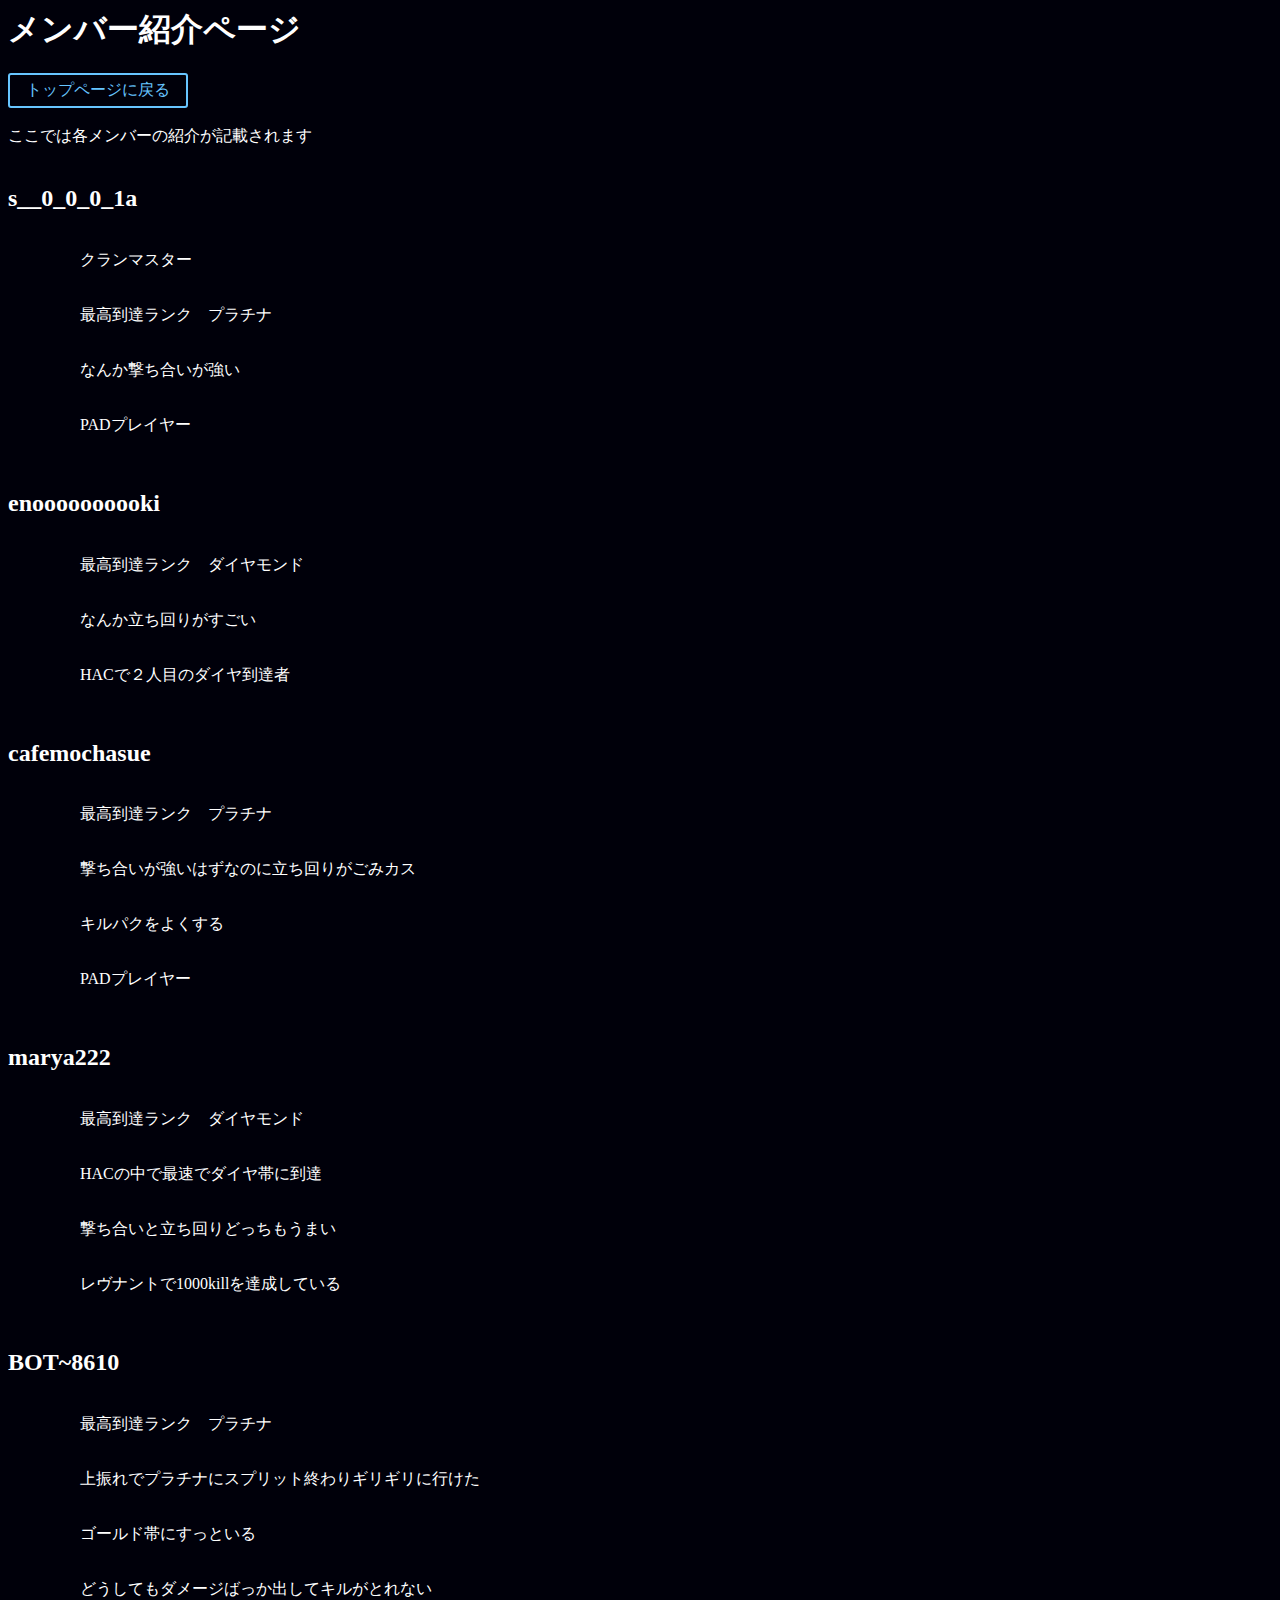
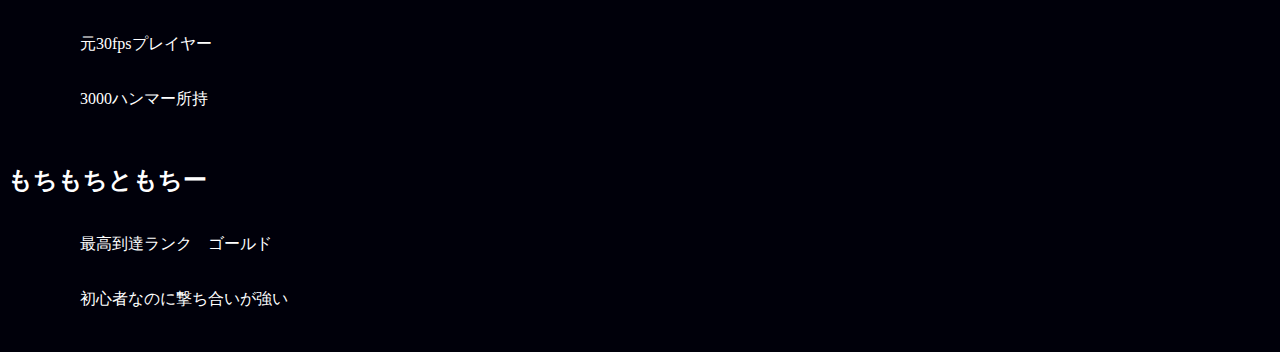
<file: haruki3.html>
<html>
<head>
<title>HAC.member2</title>
<link rel="stylesheet" href="main.css">
</head>
<body bgcolor="#00000a" text="#ffffff">
	<h1>メンバー紹介ページ</h1>
	<a href="index.html" class="btn-flat-border">トップページに戻る</a><br><br>
	ここでは各メンバーの紹介が記載されます<br><br>
	<h2>s__0_0_0_1a</h2><br>
	&nbsp; &nbsp; &nbsp; &nbsp; &nbsp; &nbsp; &nbsp; &nbsp; &nbsp; クランマスター</p><br>
	&nbsp; &nbsp; &nbsp; &nbsp; &nbsp; &nbsp; &nbsp; &nbsp; &nbsp; 最高到達ランク　プラチナ</p><br>
	&nbsp; &nbsp; &nbsp; &nbsp; &nbsp; &nbsp; &nbsp; &nbsp; &nbsp; なんか撃ち合いが強い</p><br>
	&nbsp; &nbsp; &nbsp; &nbsp; &nbsp; &nbsp; &nbsp; &nbsp; &nbsp; PADプレイヤー</p><br>
	
	<h2>enoooooooooki</h2><br>
	&nbsp; &nbsp; &nbsp; &nbsp; &nbsp; &nbsp; &nbsp; &nbsp; &nbsp; 最高到達ランク　ダイヤモンド</p><br>
	&nbsp; &nbsp; &nbsp; &nbsp; &nbsp; &nbsp; &nbsp; &nbsp; &nbsp; なんか立ち回りがすごい</p><br>
	&nbsp; &nbsp; &nbsp; &nbsp; &nbsp; &nbsp; &nbsp; &nbsp; &nbsp; HACで２人目のダイヤ到達者</p><br>
	<h2>cafemochasue</h2><br>
	&nbsp; &nbsp; &nbsp; &nbsp; &nbsp; &nbsp; &nbsp; &nbsp; &nbsp; 最高到達ランク　プラチナ</p><br>
	&nbsp; &nbsp; &nbsp; &nbsp; &nbsp; &nbsp; &nbsp; &nbsp; &nbsp; 撃ち合いが強いはずなのに立ち回りがごみカス</p><br>
	&nbsp; &nbsp; &nbsp; &nbsp; &nbsp; &nbsp; &nbsp; &nbsp; &nbsp; キルパクをよくする</p><br>
	&nbsp; &nbsp; &nbsp; &nbsp; &nbsp; &nbsp; &nbsp; &nbsp; &nbsp; PADプレイヤー</p><br>
	<h2>marya222</h2><br>
	&nbsp; &nbsp; &nbsp; &nbsp; &nbsp; &nbsp; &nbsp; &nbsp; &nbsp; 最高到達ランク　ダイヤモンド</p><br>
	&nbsp; &nbsp; &nbsp; &nbsp; &nbsp; &nbsp; &nbsp; &nbsp; &nbsp; HACの中で最速でダイヤ帯に到達</p><br>
	&nbsp; &nbsp; &nbsp; &nbsp; &nbsp; &nbsp; &nbsp; &nbsp; &nbsp; 撃ち合いと立ち回りどっちもうまい</p><br>
	&nbsp; &nbsp; &nbsp; &nbsp; &nbsp; &nbsp; &nbsp; &nbsp; &nbsp; レヴナントで1000killを達成している</p><br>
	<h2 >BOT~8610</h2><br>
	&nbsp; &nbsp; &nbsp; &nbsp; &nbsp; &nbsp; &nbsp; &nbsp; &nbsp; 最高到達ランク　プラチナ</p><br>
	&nbsp; &nbsp; &nbsp; &nbsp; &nbsp; &nbsp; &nbsp; &nbsp; &nbsp; 上振れでプラチナにスプリット終わりギリギリに行けた</p><br>
	&nbsp; &nbsp; &nbsp; &nbsp; &nbsp; &nbsp; &nbsp; &nbsp; &nbsp; ゴールド帯にすっといる</p><br>
	&nbsp; &nbsp; &nbsp; &nbsp; &nbsp; &nbsp; &nbsp; &nbsp; &nbsp; どうしてもダメージばっか出してキルがとれない</p><br>
	&nbsp; &nbsp; &nbsp; &nbsp; &nbsp; &nbsp; &nbsp; &nbsp; &nbsp; 元30fpsプレイヤー</p><br>
	&nbsp; &nbsp; &nbsp; &nbsp; &nbsp; &nbsp; &nbsp; &nbsp; &nbsp; 3000ハンマー所持</p><br>
	<h2>もちもちともちー</h2><br>
	&nbsp; &nbsp; &nbsp; &nbsp; &nbsp; &nbsp; &nbsp; &nbsp; &nbsp; 最高到達ランク　ゴールド</p><br>
	&nbsp; &nbsp; &nbsp; &nbsp; &nbsp; &nbsp; &nbsp; &nbsp; &nbsp; 初心者なのに撃ち合いが強い</p><br>
	
	
</body>

</html>
</file>
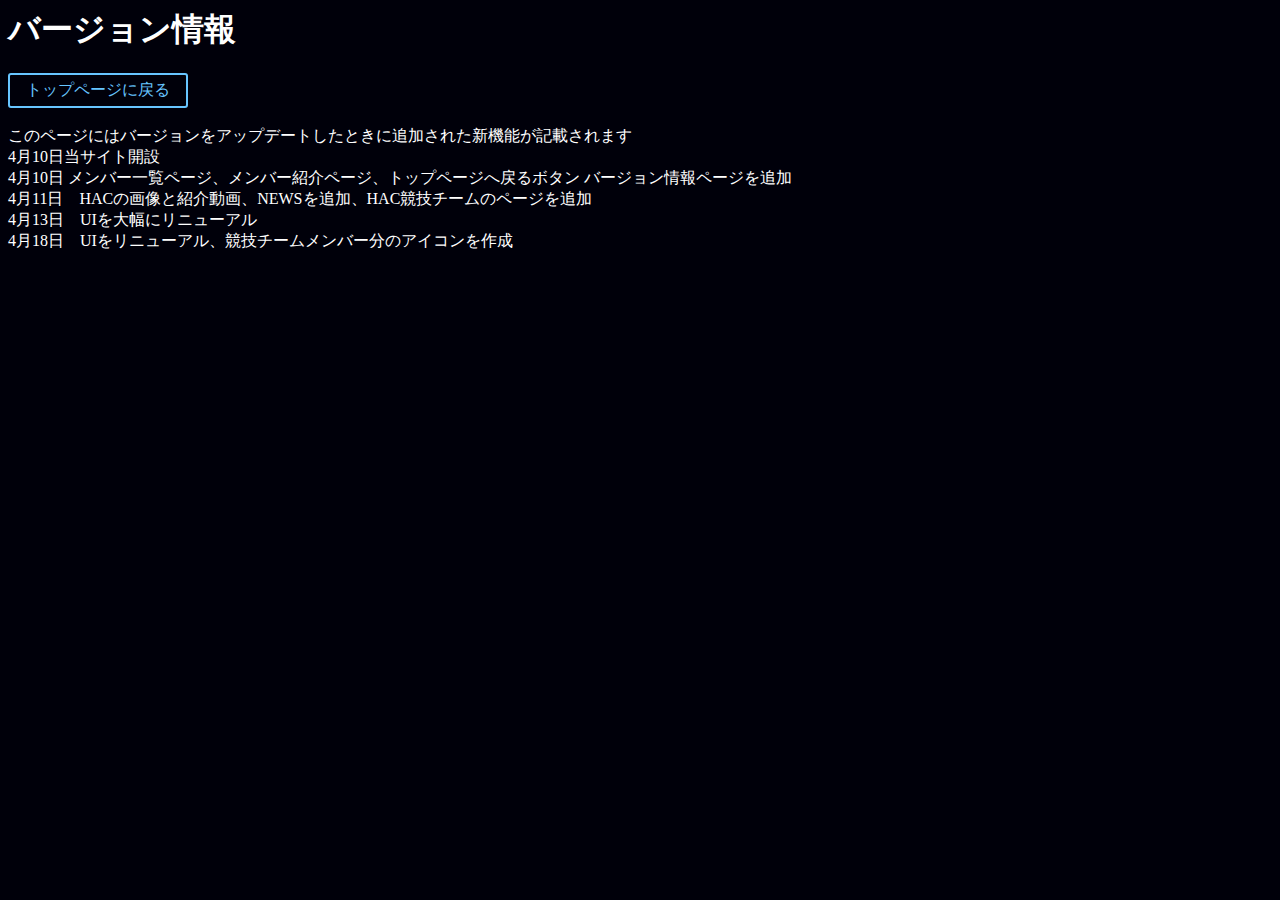
<file: haruki4.html>
<html>
	<head>
	<title>HAC.version</title>
	<link rel="stylesheet" href="main.css">
	</head>
	<body bgcolor="#00000a" text="#ffffff">
	<h1>バージョン情報</h1>
	
	<a href="index.html" class="btn-flat-border">トップページに戻る</a><br><br>
	このページにはバージョンをアップデートしたときに追加された新機能が記載されます<br>
	4月10日当サイト開設<br>
	4月10日 メンバー一覧ページ、メンバー紹介ページ、トップページへ戻るボタン
		バージョン情報ページを追加<br>
	4月11日　HACの画像と紹介動画、NEWSを追加、HAC競技チームのページを追加<br>
	4月13日　UIを大幅にリニューアル<br>
	4月18日　UIをリニューアル、競技チームメンバー分のアイコンを作成
</html>
</file>
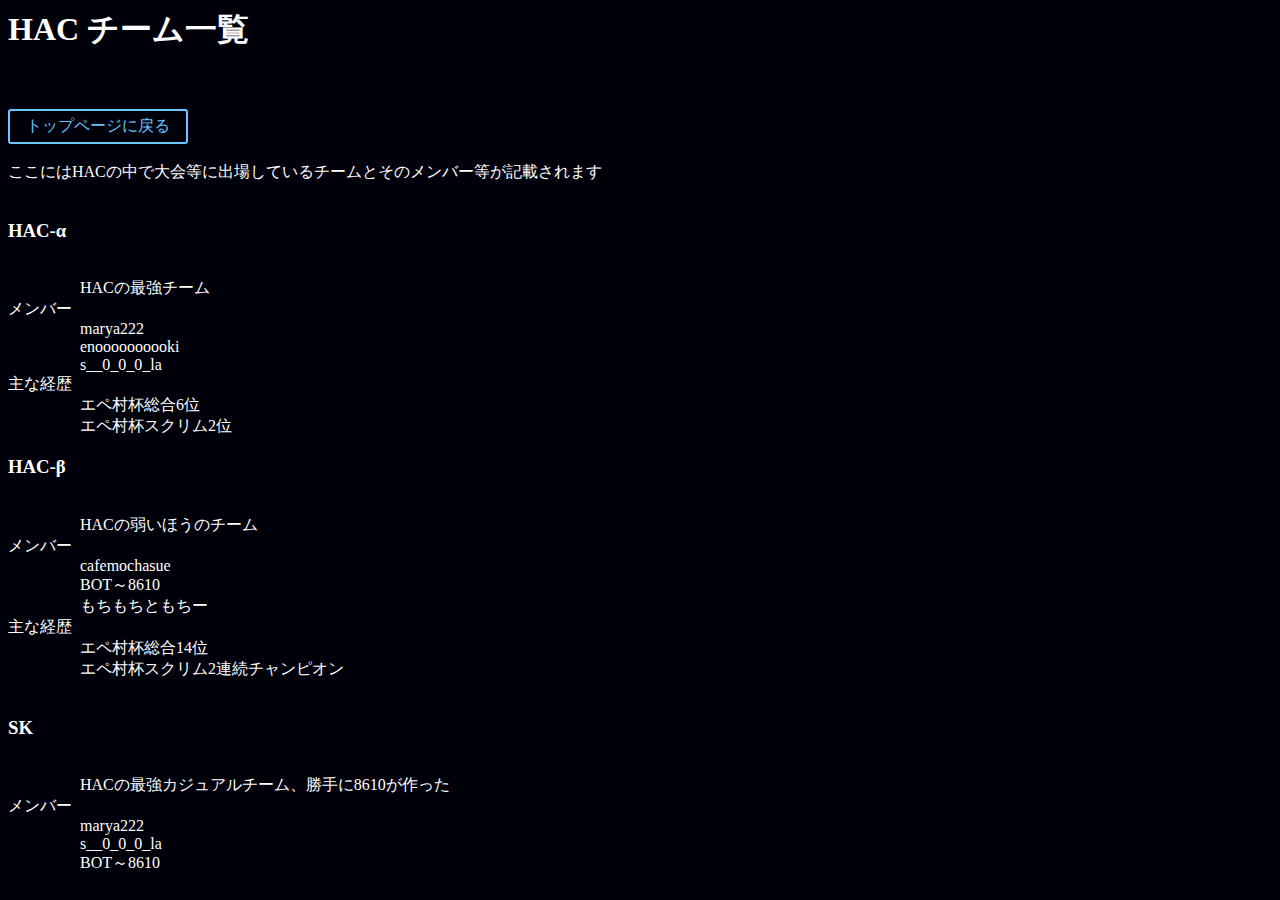
<file: haruki5.html>
<html>
<head>
<title>HAC.team</title>
<link rel="stylesheet" href="main.css">
</head>
<body bgcolor="#00000a" text="#FFFFFF">
	<h1>HAC チーム一覧</h1><br><br>
	<a href="index.html" class="btn-flat-border">トップページに戻る</a><br><br>
	ここにはHACの中で大会等に出場しているチームとそのメンバー等が記載されます<br><br>
	<h3>HAC-α</h3><br>
	&nbsp; &nbsp; &nbsp; &nbsp; &nbsp; &nbsp; &nbsp; &nbsp; &nbsp; HACの最強チーム<br>
	メンバー<br>
	&nbsp; &nbsp; &nbsp; &nbsp; &nbsp; &nbsp; &nbsp; &nbsp; &nbsp; marya222<br>
	&nbsp; &nbsp; &nbsp; &nbsp; &nbsp; &nbsp; &nbsp; &nbsp; &nbsp; enoooooooooki<br>
	&nbsp; &nbsp; &nbsp; &nbsp; &nbsp; &nbsp; &nbsp; &nbsp; &nbsp; s__0_0_0_la<br>
	主な経歴<br>
	&nbsp; &nbsp; &nbsp; &nbsp; &nbsp; &nbsp; &nbsp; &nbsp; &nbsp; エペ村杯総合6位<br>
	&nbsp; &nbsp; &nbsp; &nbsp; &nbsp; &nbsp; &nbsp; &nbsp; &nbsp; エペ村杯スクリム2位<br>
	<h3>HAC-β</h3><br>
	&nbsp; &nbsp; &nbsp; &nbsp; &nbsp; &nbsp; &nbsp; &nbsp; &nbsp; HACの弱いほうのチーム<br>
	メンバー<br>
	&nbsp; &nbsp; &nbsp; &nbsp; &nbsp; &nbsp; &nbsp; &nbsp; &nbsp; cafemochasue<br>
	&nbsp; &nbsp; &nbsp; &nbsp; &nbsp; &nbsp; &nbsp; &nbsp; &nbsp; BOT～8610<br>
	&nbsp; &nbsp; &nbsp; &nbsp; &nbsp; &nbsp; &nbsp; &nbsp; &nbsp; もちもちともちー<br>
	主な経歴<br>
	&nbsp; &nbsp; &nbsp; &nbsp; &nbsp; &nbsp; &nbsp; &nbsp; &nbsp; エペ村杯総合14位<br>
	&nbsp; &nbsp; &nbsp; &nbsp; &nbsp; &nbsp; &nbsp; &nbsp; &nbsp; エペ村杯スクリム2連続チャンピオン<br><br>
	<h3>SK</h3><br>
	&nbsp; &nbsp; &nbsp; &nbsp; &nbsp; &nbsp; &nbsp; &nbsp; &nbsp; HACの最強カジュアルチーム、勝手に8610が作った<br>メンバー<br>
	&nbsp; &nbsp; &nbsp; &nbsp; &nbsp; &nbsp; &nbsp; &nbsp; &nbsp;  marya222<br>
	&nbsp; &nbsp; &nbsp; &nbsp; &nbsp; &nbsp; &nbsp; &nbsp; &nbsp;  s__0_0_0_la<br>
	&nbsp; &nbsp; &nbsp; &nbsp; &nbsp; &nbsp; &nbsp; &nbsp; &nbsp;  BOT～8610<br>
	
	
</body>
	
</html>
</file>
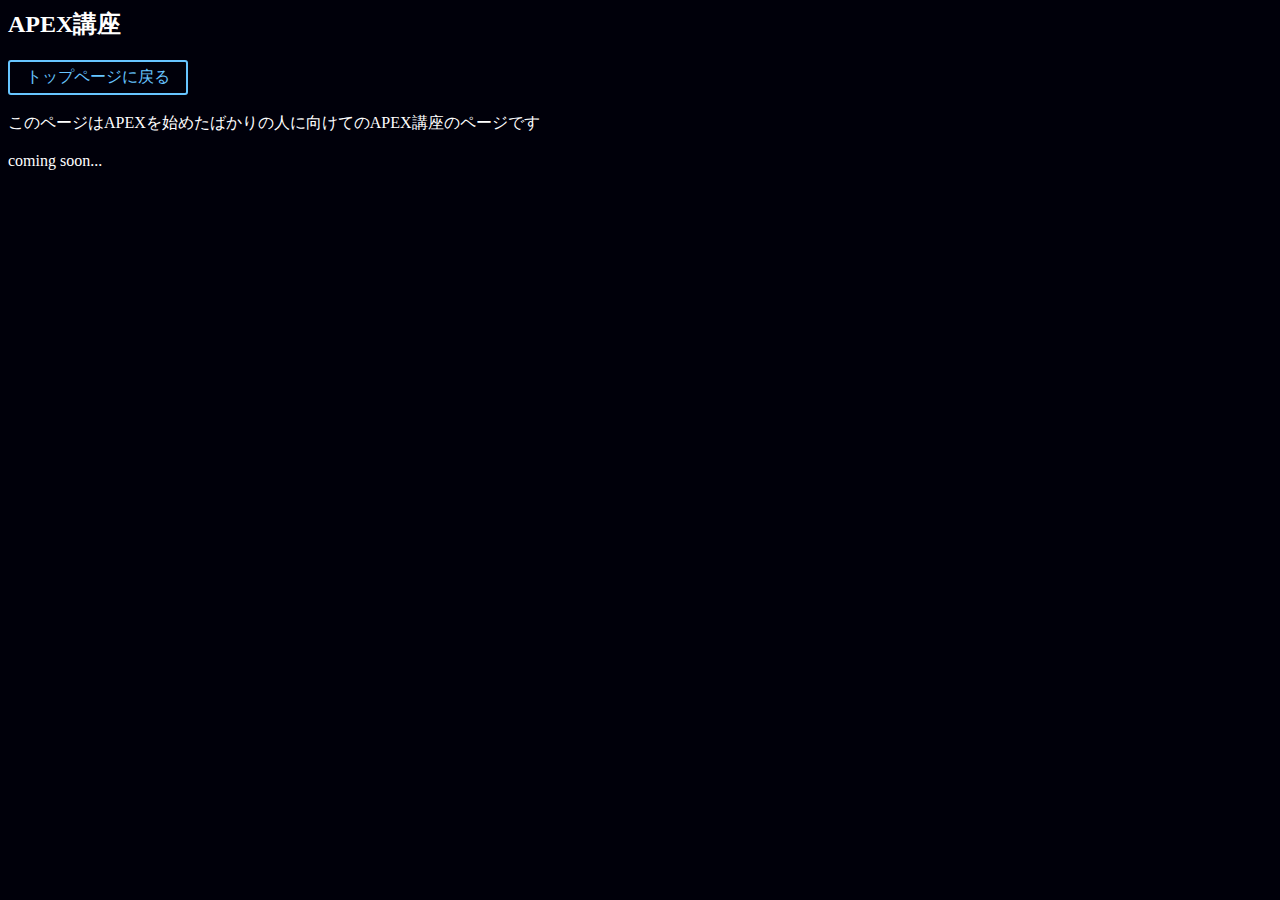
<file: haruki6.html>
<html>
<head>
<title>HAC.kouza</title>
<link rel="stylesheet" href="main.css">
</head>
<body bgcolor="#00000a" text="#ffffff">
	
	<h2>APEX講座</h2>

	<a href="index.html" class="btn-flat-border">トップページに戻る</a><br><br>

	このページはAPEXを始めたばかりの人に向けてのAPEX講座のページです<br><br>

	coming soon...
	
	
</body>
</html>
</file>
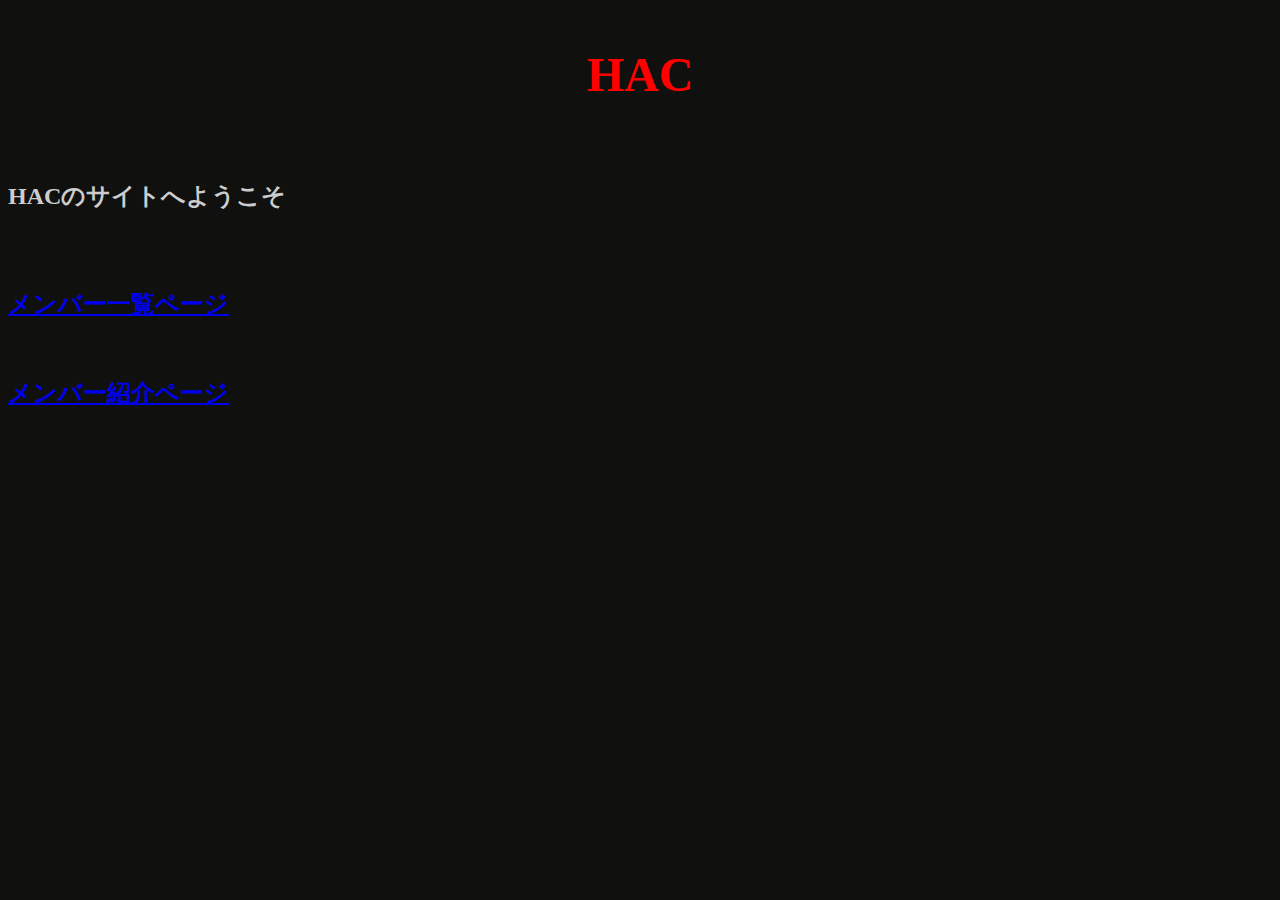
<file: インデックス.html>
<html>
<head></head>
<body bgcolor="#10100E" text="#CCCCCC">
	
	<br><h1 align="center"><font size="7"><font color="red">HAC</font></font></h1><br><br>
	<h2>HACのサイトへようこそ</h2><br><br>
	<h2><a href="https://bot8610.github.io/HAC-/">メンバー一覧ページ</a></h2><br>
	
	<h2><a href="https://bot8610.github.io/HACsyoukai/">メンバー紹介ページ</a></h2>
	
	
	
</body>


</html>
</file>
<file: main.css>
.btn-square {
  display: inline-block;
  padding: 0.5em 1em;
  text-decoration: none;
  background: #1541EE;/*ボタン色*/
  color: #FFF;
  border-bottom: solid 4px #627295;
  border-radius: 3px;
}
.btn-square:active {
  /*ボタンを押したとき*/
  -webkit-transform: translateY(4px);
  transform: translateY(4px);/*下に動く*/
  border-bottom: none;/*線を消す*/
}

.msr_btn13{
  height:53px;
  padding-top:1px;
}
.msr_btn13 a{
  width: 180px;
  padding:15px;
  color:#ffffff;
  font-size: 15px;
  line-height: 120%;
  text-align: center;
  text-decoration: none;
  background: #1541EE;
  display: block;
  position:relative;
  -webkit-border-radius: 12px;
  -moz-border-radius: 12px;
  border-radius: 12px;
  -webkit-box-shadow:4px 4px 0px 0px rgba(0,0,0,0.2);
  -moz-box-shadow:4px 4px 0px 0px rgba(0,0,0,0.2);
  box-shadow:4px 4px 0px 0px rgba(0,0,0,0.2);
  -webkit-transition: 0.3s ease-out;
  -moz-transition: 0.3s ease-out;
  -o-transition: 0.3s ease-out;
  transition: 0.3s ease-out;
}
.msr_btn13 a:hover{
  margin:4px 0 0 4px ;
  -webkit-box-shadow:0 0 0px 0px rgba(0,0,0,0.2);
  -moz-box-shadow:0 0 0px 0px rgba(0,0,0,0.2);
  box-shadow:0 0 0px 0px rgba(0,0,0,0.2);
}

.msr_h102 {
  background: #1541EE;
  box-sizing: border-box;
  color: #FFFFFF;
  font-size: 30px;
  margin-bottom: 30px;
  padding: 8px 10px;
  position: relative;
  width: 100%;
}

/* h1青の三角形 */
.msr_h102:before {
  border: 10px solid transparent;
  border-top: 10px solid #1B73BA;
  content: "";
  height: 0;
  left: 10px;
  position: absolute;
  top: 100%;
  width: 0;
}
.msr_h202 {
  border-bottom: 2px solid #1B73BA;
  box-sizing: border-box;
  font-size: 24px;
  font-weight: bold;
  margin: 0 0 20px;
  padding: 7px 0 2px 0;
}

.big { font-size:40px}

.m_big{font-size:70px;}


.m_big{
  color: #364e96;/*文字色*/
  padding: 0.5em 0;/*上下の余白*/
  border-top: solid 3px #364e96;/*上線*/
  border-bottom: solid 3px #364e96;/*下線*/
}

hr {
   border-width: 1px 0px 0px 0px; /* 太さ */
   border-style: solid; /* 線種 */
   border-color: blue;   /* 線色 */
   height: 1px;         /* 高さ(※古いIE用) */
}

.sample1{
			
			
			height: 150px;
			position:relative;
			top: 50px;
			left:100px;
			white-space: nowrap;
		}
.btn-flat-border {
  display: inline-block;
  padding: 0.3em 1em;
  text-decoration: none;
  color: #67c5ff;
  border: solid 2px #67c5ff;
  border-radius: 3px;
  transition: .4s;
}

.btn-flat-border:hover {
  background: #67c5ff;
  color: white;
}
</file>
